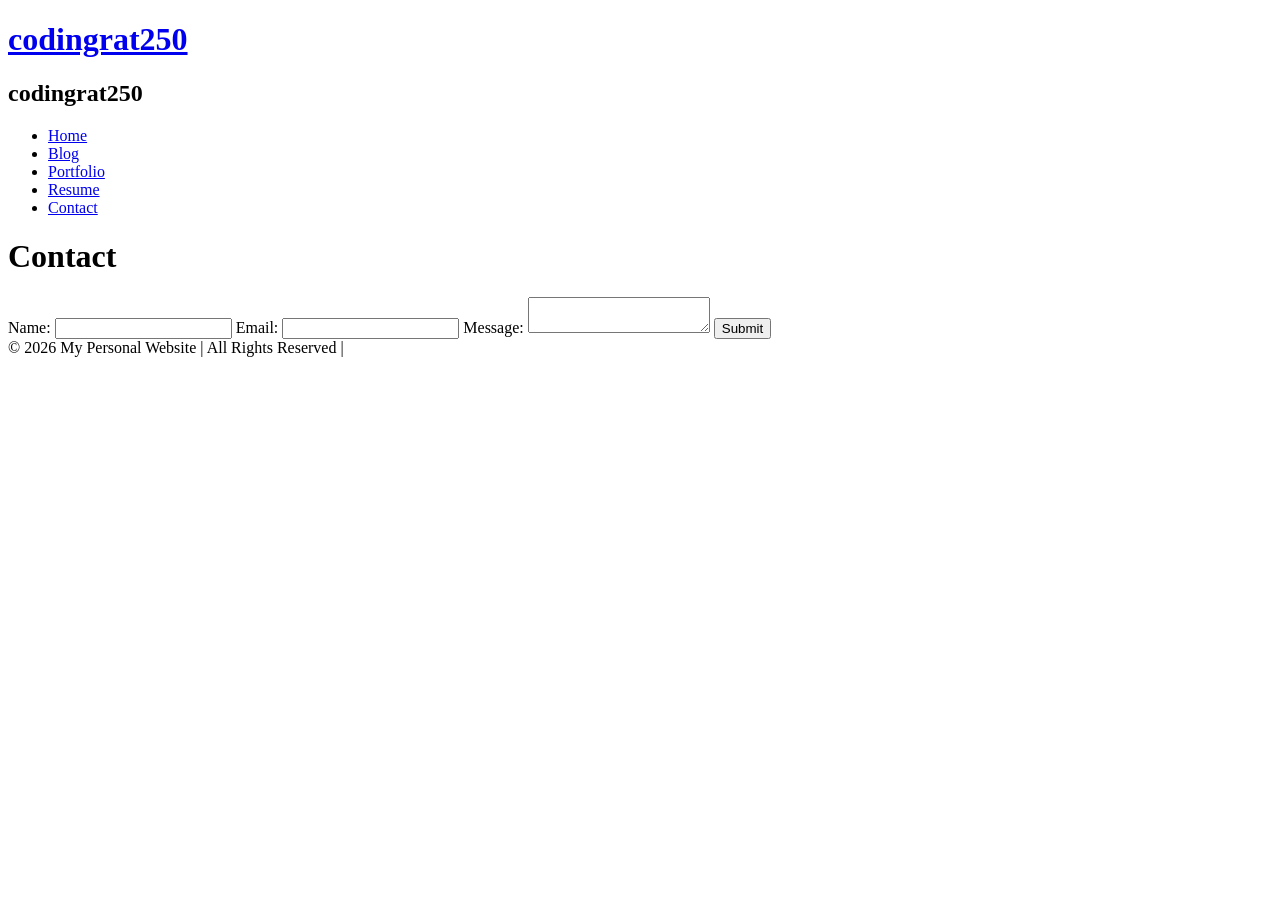
<file: contact.html>
<!DOCTYPE html>
<html>
  <head>
    <title>Personal Website</title>
     <h1 class="logo"><a href="index.html">codingrat250</a></h1>
  </head>

  <body>
    <nav class="navbar">
      <h1 class="logo">codingrat250</h1>
      <ul class="nav-list">
        <li><a href="index.html">Home</a></li>
        <li><a href="blog.html">Blog</a></li>
        <li><a href="portfolio.html">Portfolio</a></li>
        <li><a href="resume.html">Resume</a></li>
        <li><a href="contact.html">Contact</a></li>
      </ul>
    </nav>

    <main>
      <h1 class="page-title">Contact</h1>

      <div class="about">
        <div class="about-image"></div>
        </div>

        <div class="about-text"></div>

      <form id="contact-form">
        <label for="name">Name:</label>
        <input type="text" id="name" name="name" required>

        <label for="email">Email:</label>
        <input type="email" id="email" name="email" required>

        <label for="message">Message:</label>
        <textarea id="message" name="message" required></textarea>

        <input type="submit">
      </form>
    </main>

    <footer class="footer">
      © 2026 My Personal Website | All Rights Reserved |
    </footer>
  </body>
</html>
</file>
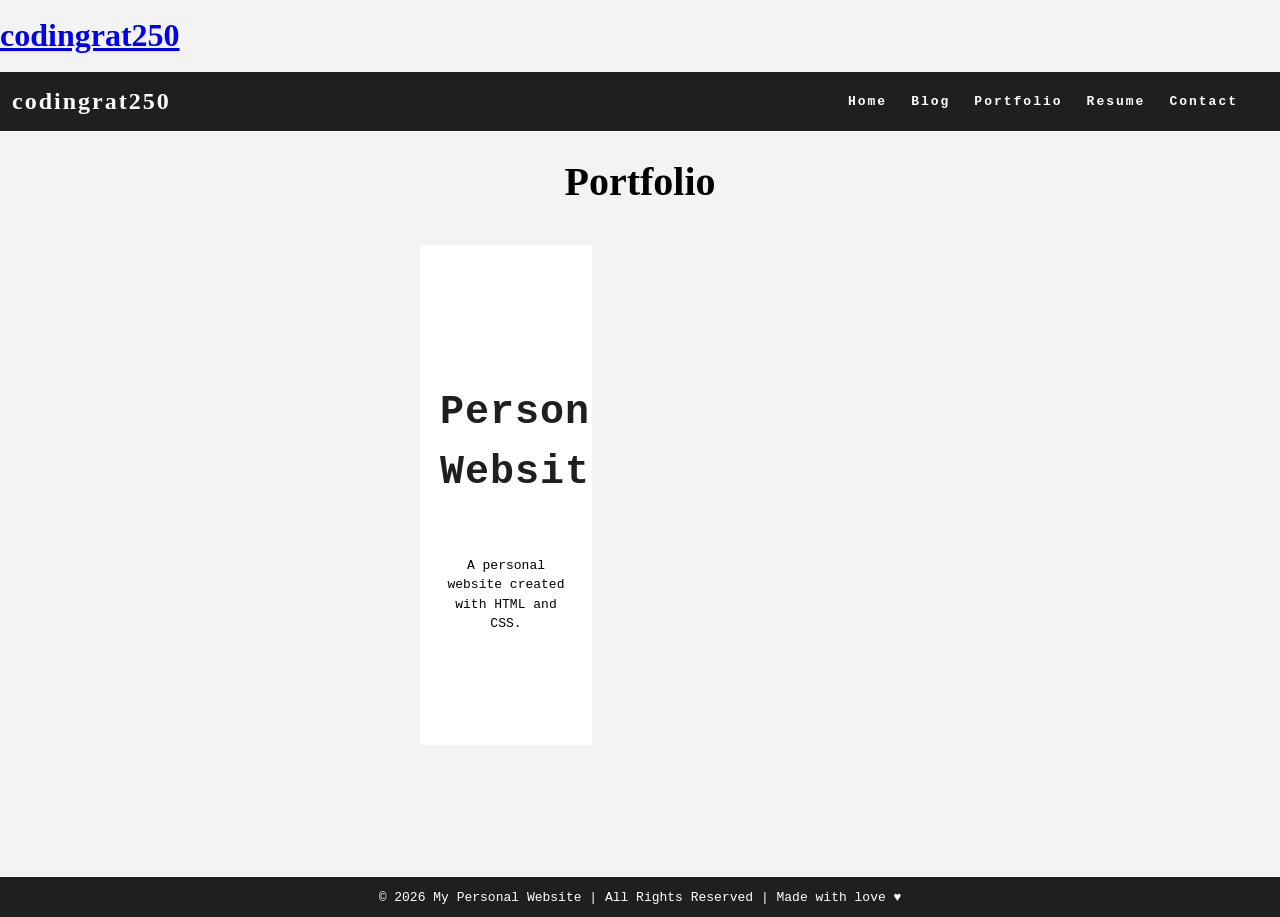
<file: portfolio.html>
<!DOCTYPE html>
<html>
  <head>
    <title>Portfolio | codingrat250</title>
     <h1 class="logo"><a href="index.html">codingrat250</a></h1>
    <link rel="stylesheet" href="styles.css">
  </head>

  <body>
    <nav class="navbar">
      <h1 class="logo">
        <a href="index.html">codingrat250</a>
      </h1>

      <ul class="nav-list">
        <li><a href="index.html">Home</a></li>
        <li><a href="blog.html">Blog</a></li>
        <li><a href="portfolio.html">Portfolio</a></li>
        <li><a href="resume.html">Resume</a></li>
        <li><a href="contact.html">Contact</a></li>
      </ul>
    </nav>

    <main>
      <h1 class="page-title">Portfolio</h1>

      <div class="project">
        <div class="project-details">
          <p class="project-name">
            <a href="https://codingrat250.github.io/" target="_blank">
              Personal Website
            </a>
          </p>

          <p class="project-description">
            A personal website created with HTML and CSS.
          </p>
        </div>
      </div>
    </main>

    <footer class="footer">
      © 2026 My Personal Website | All Rights Reserved | Made with love ♥
    </footer>
  </body>
</html>
</file>
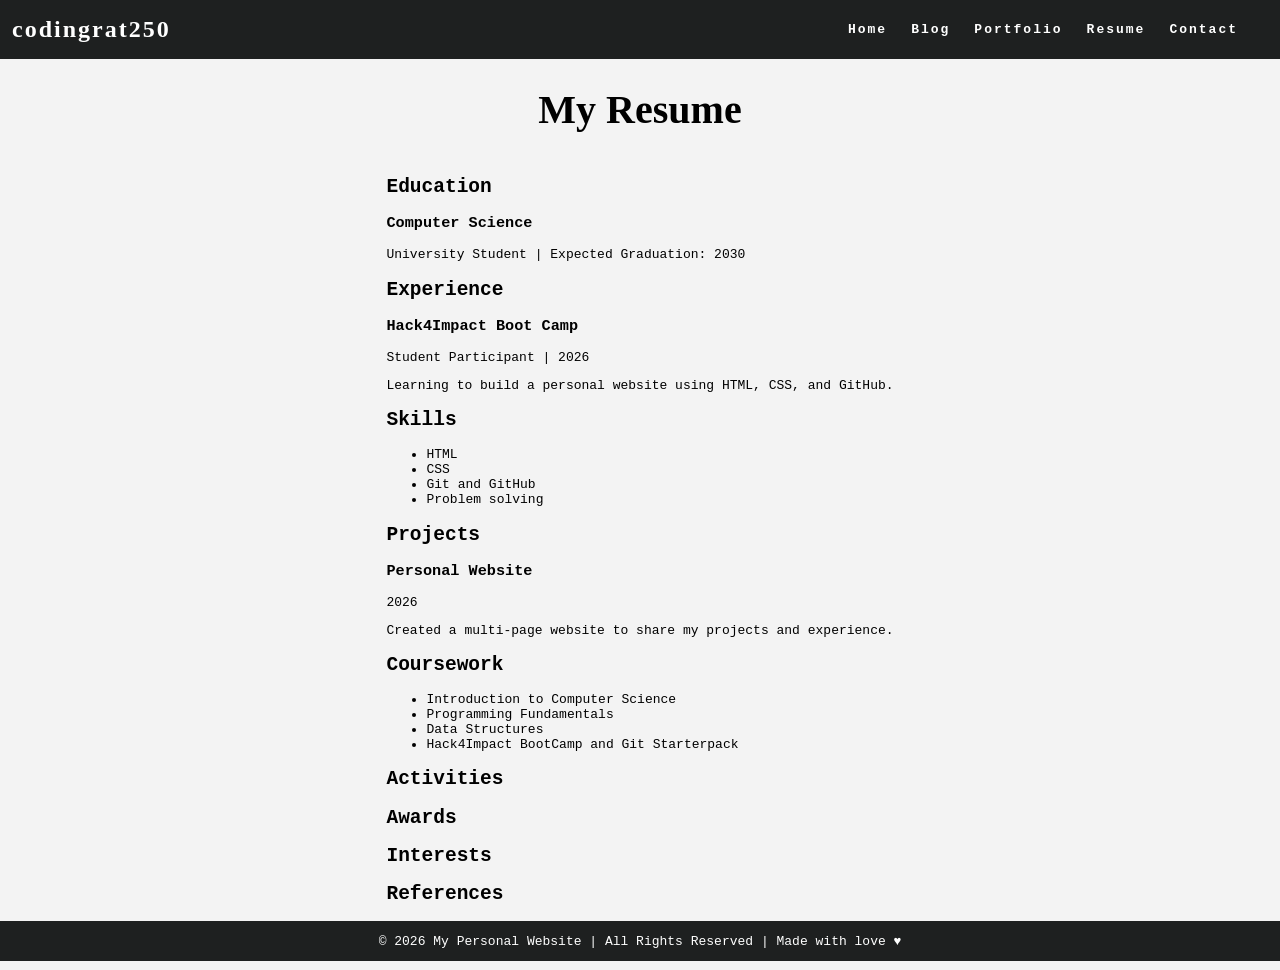
<file: resume.html>
<!DOCTYPE html>
<html>
  <head>
    <title>My Resume | codingrat250</title>
    <link rel="stylesheet" href="styles.css">
  </head>

  <body>
    <nav class="navbar">
      <h1 class="logo">
        <a href="index.html">codingrat250</a>
      </h1>

      <ul class="nav-list">
        <li><a href="index.html">Home</a></li>
        <li><a href="blog.html">Blog</a></li>
        <li><a href="portfolio.html">Portfolio</a></li>
        <li><a href="resume.html">Resume</a></li>
        <li><a href="contact.html">Contact</a></li>
      </ul>
    </nav>

    <main>
      <h1 class="page-title">My Resume</h1>

      <div class="resume">
        <section class="section">
          <h1 class="section-title">Education</h1>

          <div class="entry">
            <h3 class="entry-title">Computer Science</h3>
            <p class="entry-info">University Student | Expected Graduation: 2030</p>
          </div>
        </section>

        <section class="section">
          <h1 class="section-title">Experience</h1>

          <div class="entry">
            <h3 class="entry-title">Hack4Impact Boot Camp</h3>
            <p class="entry-info">Student Participant | 2026</p>
            <p class="entry-description">
              Learning to build a personal website using HTML, CSS, and GitHub.
            </p>
          </div>
        </section>

        <section class="section">
          <h1 class="section-title">Skills</h1>

          <ul class="skill-list">
            <li>HTML</li>
            <li>CSS</li>
            <li>Git and GitHub</li>
            <li>Problem solving</li>
          </ul>
        </section>

        <section class="section">
          <h1 class="section-title">Projects</h1>

          <div class="entry">
            <h3 class="entry-title">Personal Website</h3>
            <p class="entry-info">2026</p>
            <p class="entry-description">
              Created a multi-page website to share my projects and experience.
            </p>
          </div>
        </section>

        <section class="section">
          <h1 class="section-title">Coursework</h1>

          <ul class="course-list">
            <li>Introduction to Computer Science</li>
            <li>Programming Fundamentals</li>
            <li>Data Structures</li>
            <li>Hack4Impact BootCamp and Git Starterpack</li>
          </ul>
        </section>

        <section class="section">
          <h1 class="section-title">Activities</h1>
        </section>

        <section class="section">
          <h1 class="section-title">Awards</h1>
        </section>

        <section class="section">
          <h1 class="section-title">Interests</h1>
        </section>

        <section class="section">
          <h1 class="section-title">References</h1>
        </section>
      </div>
    </main>

    <footer class="footer">
      © 2026 My Personal Website | All Rights Reserved | Made with love ♥
    </footer>
  </body>
</html>
</file>
<file: styles.css>
:root {
  /* variables */
  --cg-black: rgb(30, 32, 32);
  --cg-blue: rgb(36, 94, 255);
  --cg-grey: rgb(243, 243, 243);
  --cg-white: rgb(255, 255, 255);
}

html {
  height: 100%;
}

body {
  background: var(--cg-grey);
  position: relative;
  min-height: 100vh;
  padding: 0;
  margin: 0;
  font-family: monospace;
}

/* CSS for navigation */

.navbar {
  position: -webkit-sticky;
  position: sticky;
  top: 0;
  width: 100%;
  height: 7%;
  z-index: 10;

  display: flex;
  justify-content: space-between;
  align-items: center;
  text-align: center;

  background-color: var(--cg-black);
  color: var(--cg-white);
  padding: 0px 0px;

  /* Debug border */
  /* border: solid red; */
}

.nav-list {
  display: flex;
  flex-direction: row;
  position: relative;
  right: 30px;
  list-style: none;

  /* Debug border */
  /* border: solid blue; */
}

.navbar a {
  color: var(--cg-pink);
  font-weight: bold;
  margin: 0 12px;
  text-decoration: none;
  letter-spacing: 2px;

  font-family: monospace;
}

.navbar a:hover {
  color: var(--cg-blue);
  text-decoration: underline;
}

.navbar a:active {
  color: var(--cg-blue);
}

.logo a {
  font-family: Georgia;
}

.logo a:hover {
  text-decoration: None;
}

main {
  padding: 0 20px 40px 20px;
  display: flex;
  flex-direction: column;
  justify-content: center;
  align-items: center;
}

.page-title {
  display: flex;
  justify-content: center;
  font-size: 40px;
  font-family: Georgia;
}

/* CSS for portfolio grid */

.project {
  display: flex;
  flex-direction: row;
  max-width: 100%;
  margin: 1em 0 2em 0;

  /* Debug border */
  /* border: 2px solid blue; */
}

.item-link {
  width: 70%;

  /* Debug border */
  /* border: 2px solid red; */
}

.project-image {
  object-fit: cover;
  width: 100%;
  height: 500px;
  flex-basis: 50px;
  flex-grow: 2;

  /* Debug border */
  /* border: 2px solid black; */
}

.project-details {
  display: flex;
  background-color: var(--cg-white);
  width: 30%;
  height: 500px;
  flex-shrink: 1;
  padding: 0 20px;
  margin: 0px;
  line-height: 1.5;
  overflow: scroll;

  flex-direction: column;
  text-align: center;
  justify-content: center;

  /* Debug border */
  /* border: 2px solid green; */
}

.project-details a {
  color: var(--cg-black);
  text-decoration: none;
  font-weight: bold;
  letter-spacing: 1px;
}

.project-details a:hover {
  color: var(--cg-blue);
  text-decoration: underline;
}

.project-details {
  font-weight: lighter;
}

.project-name {
  font-weight: bold;
  font-size: 40px;
}

/* CSS for home page */

.about {
  display: flex;
  align-items: center;
  justify-content: space-between;
  padding: 20px;
  background-color: #f8f8f8;
  border: 1px solid #ccc;
  border-radius: 5px;
  /* box-shadow: 0 0 10px rgba(0, 0, 0, 0.1); */
}

.about-image img {
  max-width: 300px;
  border-radius: 3px;
  /* box-shadow: 0 0 10px rgba(0, 0, 0, 0.2); */
}

.about-text {
  flex: 1;
  margin-left: 20px;
}

.about-text h2 {
  font-size: 24px;
  margin-bottom: 10px;
}

.about-text p {
  font-size: 16px;
  line-height: 1.5;
}

/* CSS for resume page */

.button {
  background-color: var(--cg-black);
  border: none;
  color: var(--cg-white);

  font-family: monospace;

  padding: 5px 7px;
  text-align: center;

  border-radius: 2px;
}

.button:hover {
  background-color: var(--cg-blue);
}

.resume h2 {
  font-family: Georgia;
}

/* CSS for contact form */

label {
  display: block;
  margin-bottom: 8px;
  font-family: Georgia;
  font-weight: bold;
}

input[type="text"],
input[type="email"],
textarea {
  width: 100%;
  padding: 10px;
  margin-bottom: 15px;
  border: 1px solid #ccc;
  border-radius: 4px;
  font-size: 16px;
  resize: none;
}

/* Add some spacing to the form */
form {
  width: 500px;
  margin: 0 auto;
}

/* CSS for footer */

.footer {
  display: flex;
  justify-content: center;
  align-items: center;
  background-color: var(--cg-black);
  color: var(--cg-white);
  position: absolute;
  bottom: 0;
  width: 100%;
  height: 2.5rem;
}
</file>
